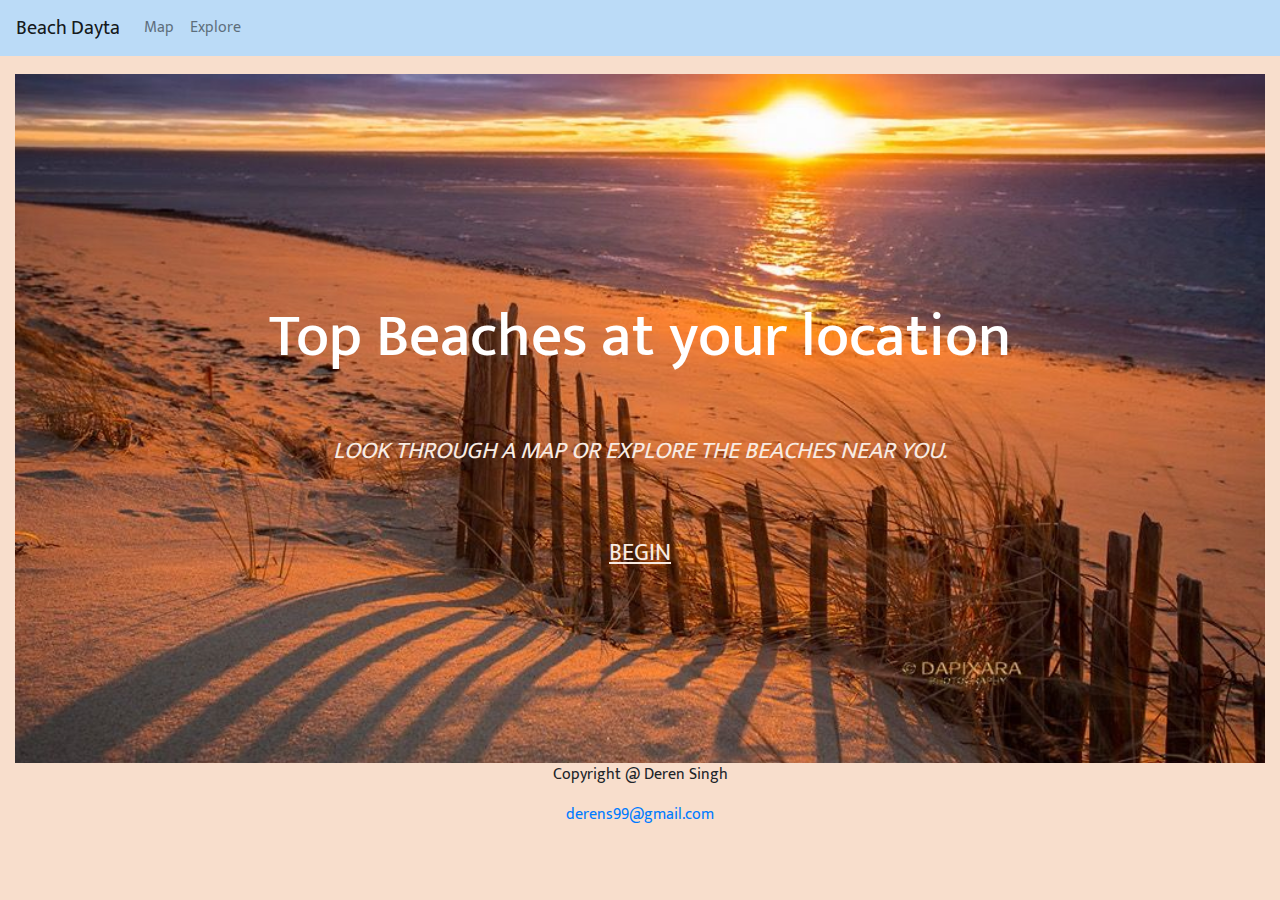
<file: public/index.html>
<!DOCTYPE html>
<html lang="en">
  <head>
    <meta charset="utf-8">
    <meta name="viewport" content="width=device-width, initial-scale=1">
    <title>Beach Dayta</title>
    <script src="https://polyfill.io/v3/polyfill.min.js?features=default"></script>
    <link rel="stylesheet" href="https://stackpath.bootstrapcdn.com/bootstrap/4.3.1/css/bootstrap.min.css" integrity="sha384-ggOyR0iXCbMQv3Xipma34MD+dH/1fQ784/j6cY/iJTQUOhcWr7x9JvoRxT2MZw1T" crossorigin="anonymous">
    <link rel="stylesheet" href="styles.css">

  </head>
  <body>
        <nav class="navbar navbar-expand-sm navbar-light barback">
            <a href="index.html" class="navbar-brand">Beach Dayta</a>
            <button class="navbar-toggler" data-toggle="collapse" data-target="#navbarMenu">
                <span class="navbar-toggler-icon"></span>
            </button>
            <div class="collapse navbar-collapse" id="navbarMenu">
                <ul class="navbar-nav">
                    <li class="nav-item">
                        <a href="map.html" class="nav-link">Map</a>
                    </li>
                    <li class="nav-item">
                        <a href="explore.html" class="nav-link">Explore</a>
                    </li>
                </ul>
            </div>
        </nav>

        <div class="container-fluid beachback">
            <div id="home" >
                <h2>Top Beaches at your location</h2> <br>
                <p>Look through a map or explore the beaches near you.</p><br>
                <a href="map.html">Begin</a>
            </div>
                
        </div>

        <script src="https://code.jquery.com/jquery-3.3.1.slim.min.js" integrity="sha384-q8i/X+965DzO0rT7abK41JStQIAqVgRVzpbzo5smXKp4YfRvH+8abtTE1Pi6jizo" crossorigin="anonymous"></script>
        <script src="https://stackpath.bootstrapcdn.com/bootstrap/4.1.3/js/bootstrap.min.js" integrity="sha384-ChfqqxuZUCnJSK3+MXmPNIyE6ZbWh2IMqE241rYiqJxyMiZ6OW/JmZQ5stwEULTy" crossorigin="anonymous"></script>
        <script src="https://cdnjs.cloudflare.com/ajax/libs/popper.js/1.14.3/umd/popper.min.js" integrity="sha384-ZMP7rVo3mIykV+2+9J3UJ46jBk0WLaUAdn689aCwoqbBJiSnjAK/l8WvCWPIPm49" crossorigin="anonymous"></script>
    </body>
    <footer>
        <p>Copyright @ Deren Singh</p>
        <p><a href="mailto:derens99@gmail.com">derens99@gmail.com</a></p>
    </footer>
</html>
</file>
<file: public/styles.css>
@import url('https://fonts.googleapis.com/css2?family=Mukta&display=swap');
*{
    font-family: 'Mukta', sans-serif;
    margin: 0;
}

body{
    background-color: #f8decc;
}

.barback{
    background-color: #BBDBF7;
    color: #F9D199;
}

.beachback{
    padding-top: 2vh;
    background-color: #f8decc;
}

#home{
    color: white;
    padding: 12em 0 12em 0;
    background-attachment: scroll;
    background-image: url("images/sunset.jpg");
    background-position: center;
    background-size: cover;
    text-align: center;
}

#home h2{
    margin-top: 0.5em;
    font-size: 3.8em;
    line-height: 1.35;
    margin-bottom: 0.5em;
}

#home p{
    font-size: 1.5em;
    margin-bottom: 1.75em;
    text-transform: uppercase;
    color: #f8ebe2;
    font-style: italic;
}

#home a{
    font-size: 1.5em;
    margin-bottom: 1.75em;
    text-transform: uppercase;
    color: #f8ebe2;
    text-decoration: underline;
}

#map{
    height: 80vh;
}

header.major{
    /* margin: 0 0 6em 0; */
}

header.major h2{
    font-size: 3.8em;
}

header.major h2{
    display: inline-block;
}

header.major p {
    font-size: 1.7em;
    font-style: italic;
}

footer{
    text-align: center;
}

.pac-card {
    margin: 10px 10px 0 0;
    border-radius: 2px 0 0 2px;
    box-sizing: border-box;
    -moz-box-sizing: border-box;
    outline: none;
    box-shadow: 0 2px 6px rgba(0, 0, 0, 0.3);
    background-color: #fff;
    font-family: 'Mukta';
  }
  
  #pac-container {
    padding-bottom: 12px;
    margin-right: 12px;
  }
  
  .pac-controls {
    display: inline-block;
    padding: 5px 11px;
  }
  
  .pac-controls label {
    font-family: 'Mukta';
    font-size: 13px;
    font-weight: 300;
  }
  
  #pac-input {
    background-color: #fff;
    font-family: 'Mukta';
    font-size: 15px;
    font-weight: 300;
    margin-left: 12px;
    padding: 0 11px 0 13px;
    text-overflow: ellipsis;
    width: 20vw;
  }
  
  #pac-input:focus {
    border-color: #4d90fe;
  }
  
  #title {
    color: #fff;
    background-color: #4d90fe;
    font-size: 25px;
    font-weight: 500;
    padding: 6px 12px;
  }

.card-img-top{
    height: 15vw;
    object-fit: cover;
}

#address, #beach_url{
    display: none;
}

.card{
    margin-top: 1vh;
    margin-bottom: 1vh;
}

.beach-element{
    margin-top: 5vh;
    margin-bottom: 5vh;
}
</file>
